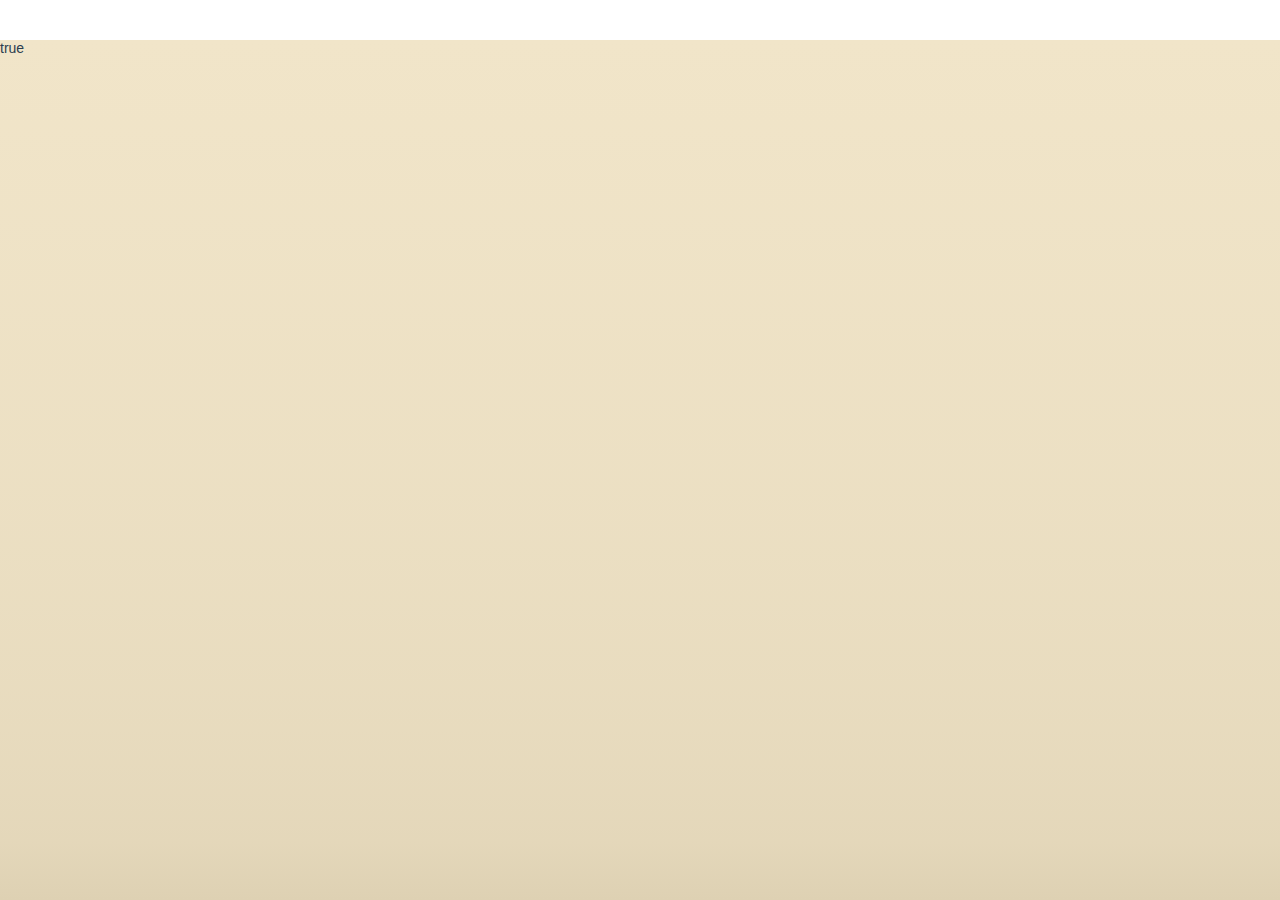
<file: index.html>
<!DOCTYPE html><html><head><meta charset=utf-8><meta name=viewport content="width=device-width,initial-scale=1"><title>txt-reader</title><link href=/static/css/app.a59fb1c5f044a0aab00c29fc1a01f661.css rel=stylesheet></head><body><div id=app></div><script type=text/javascript src=/static/js/manifest.2ae2e69a05c33dfc65f8.js></script><script type=text/javascript src=/static/js/vendor.7282d7dc38fc07c781b1.js></script><script type=text/javascript src=/static/js/app.edc75f81e92a8ac5d052.js></script></body></html>
</file>
